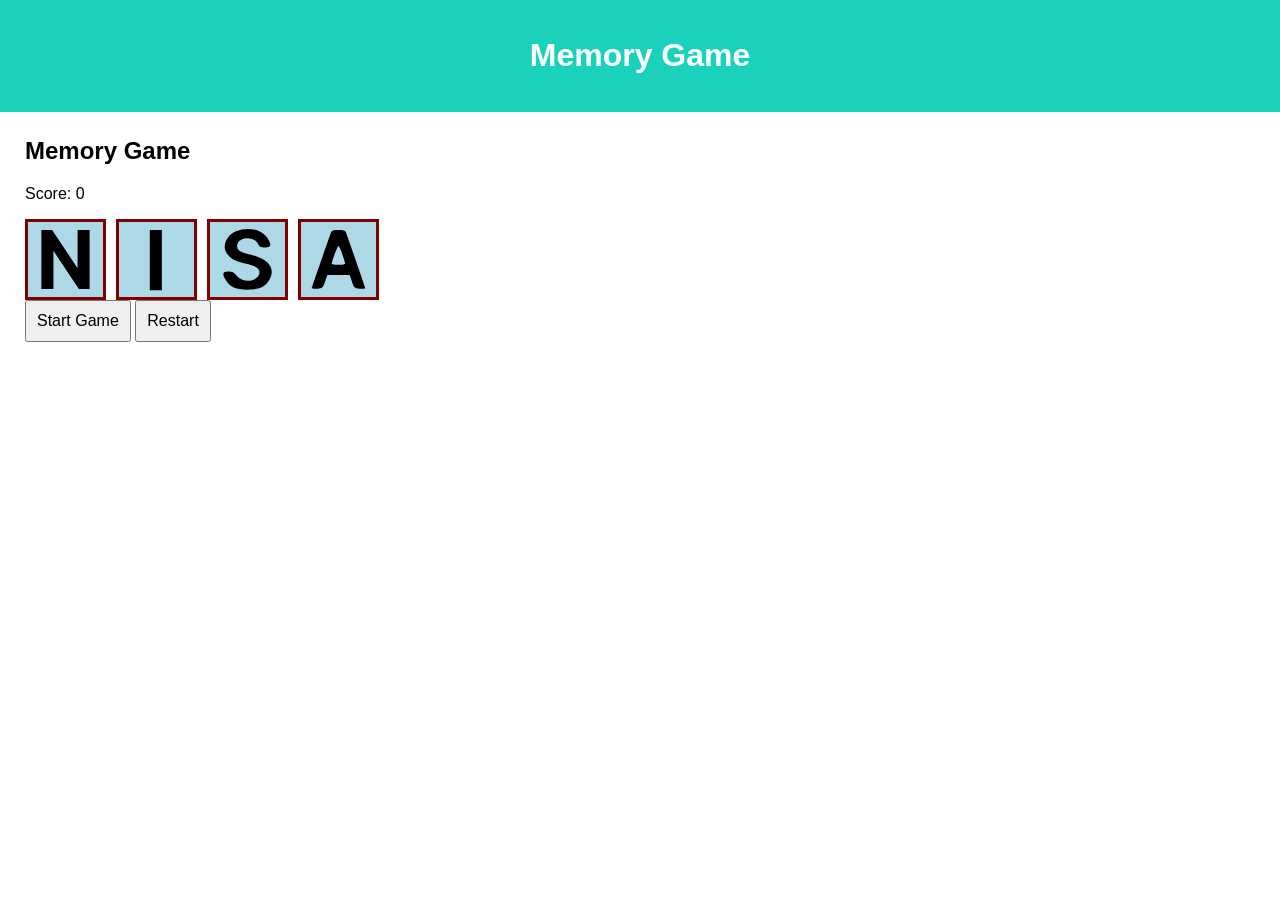
<file: game.html>
<!DOCTYPE html>
<html lang="en">
<head>
    <meta charset="UTF-8">
    <meta name="viewport" content="width=device-width, initial-scale=1.0">
    <title>Memory Game Page</title>
    <link rel="stylesheet" href="game.css">
    
</head>
<body>
    <header>
        <h1>Memory Game</h1>
    </header>

    <section id="memory-game">
        <h2>Memory Game</h2>
        <p>Score: <span id="score">0</span></p>
        <div class="memory-game" id="memoryGame"></div>
        <button onclick="startGame()">Start Game</button>
        <button onclick="restartGame()">Restart</button>
    </section>

    <script src="game.js"></script>
    <script>
		window.onload=renderCards();
	</script>
</body>
</html>
</file>
<file: game.css>
body {
            font-family: 'Arial', sans-serif;
            margin: 0;
            padding: 0;
        }

	a {
    	color: white;
    	margin: 0 10px;
    	text-decoration: none;
	}	

        header {
            background-color: #1ad2bc;
            color: white;
            text-align: center;
            padding: 1em;
        }

        section {
            margin: 25px;
        }

        img {
            max-width: 100%;
            height: auto;
        }

        .memory-game {
            display: flex;
            flex-wrap: wrap;
            gap: 10px;
        }

        .card {
            width: 75px;
            height: 75px;
            background-color: lightblue;
            border: 3px solid #800000;
            display: flex;
            justify-content: center;
            align-items: center;
            font-size: 1.5em;
            cursor: pointer;
        }

        button {
            padding: 10px;
            font-size: 1em;
            cursor: pointer;
        }
</file>
